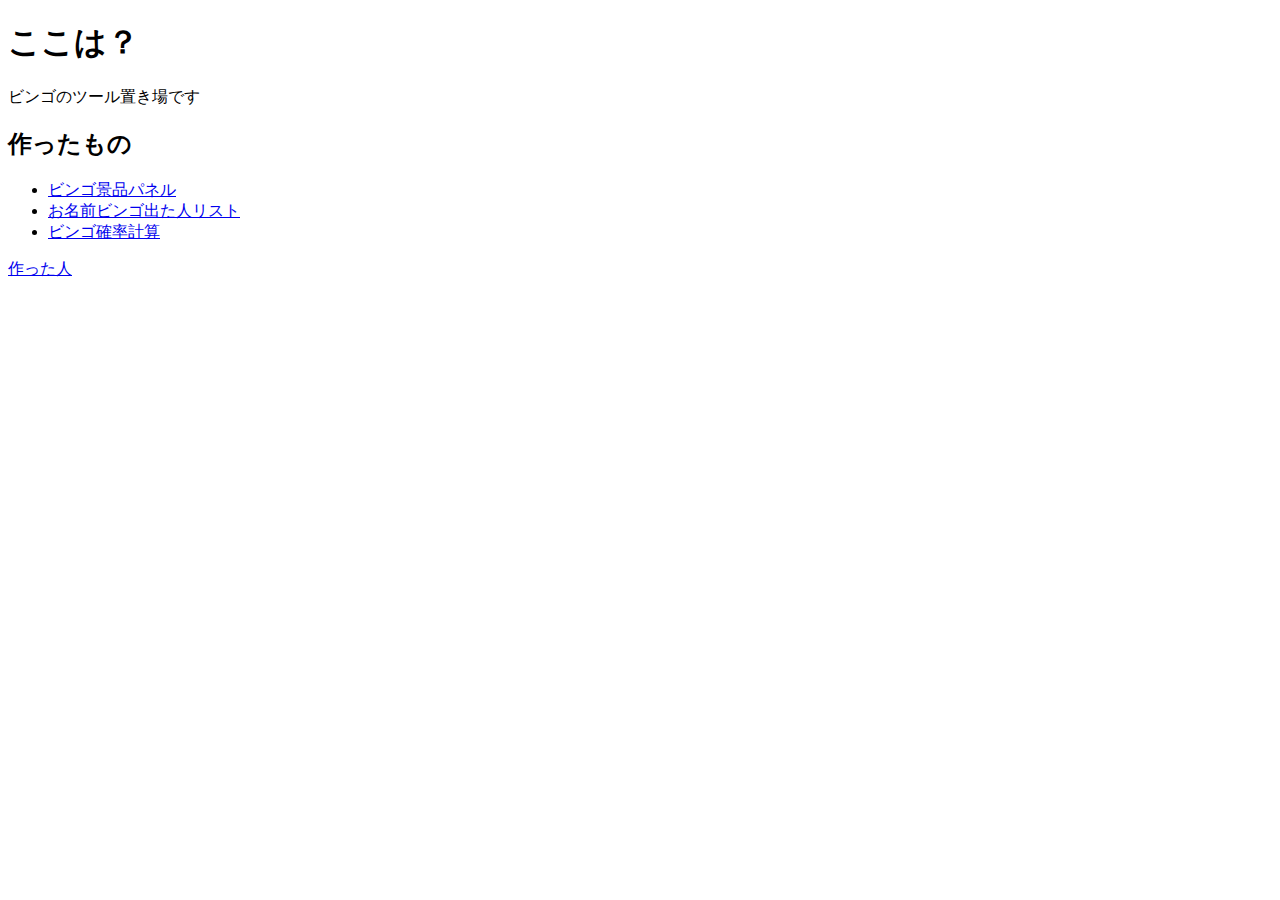
<file: html/index.html>
<!DOCTYPE html>
<html>
  <head>
    <meta charset="utf-8">
    <title>ビンゴツール置き場</title>
  </head>
  <body>
    <h1>ここは？</h1>
    <p>ビンゴのツール置き場です</p>

    <h2>作ったもの</h2>
    <ul>
      <li><a href="/panel/index.html">ビンゴ景品パネル</a></li>
      <li><a href="/named/index.html">お名前ビンゴ出た人リスト</a></li>
      <li><a href="/prob/index.html">ビンゴ確率計算</a></li>
    </ul>

    <p><a href="//tsujio.org">作った人</a></p>
  </body>
</html>
</file>
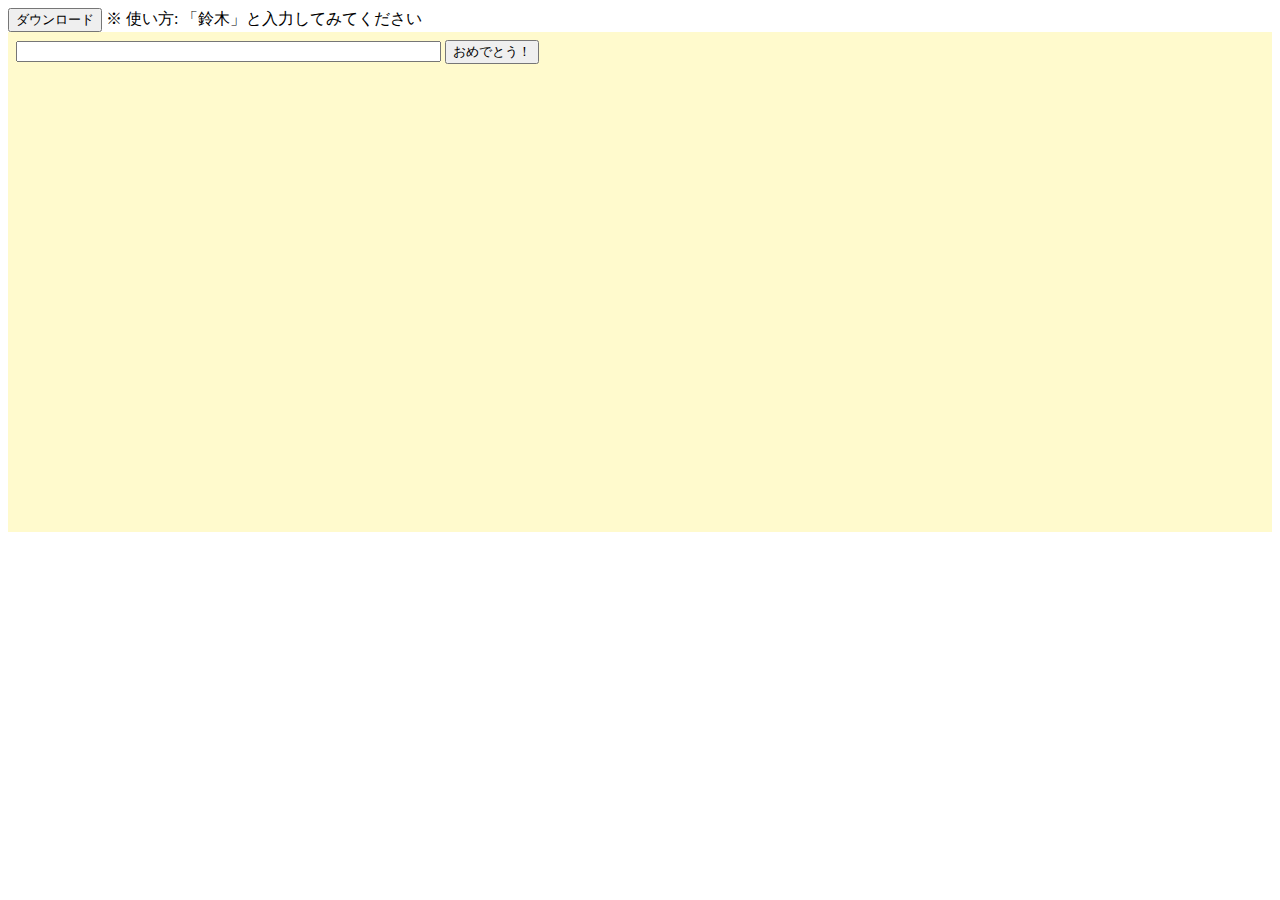
<file: html/named/index.html>
<!DOCTYPE html>
<html>
  <head>
    <meta charset="utf-8">
    <title>お名前ビンゴ出た人リスト</title>
  </head>
  <body>
    <button type="button" id="download">ダウンロード</button> ※ 使い方: 「鈴木」と入力してみてください

    <div>
      <iframe src="./named.html" height="500px" width="100%" frameborder="0"></iframe>
    </div>

    <script>
     // Handle download
     var download = document.querySelector("#download");
     download.addEventListener("click", function() {
       location.href = "./named.tgz";
     });
    </script>
  </body>
</html>
</file>
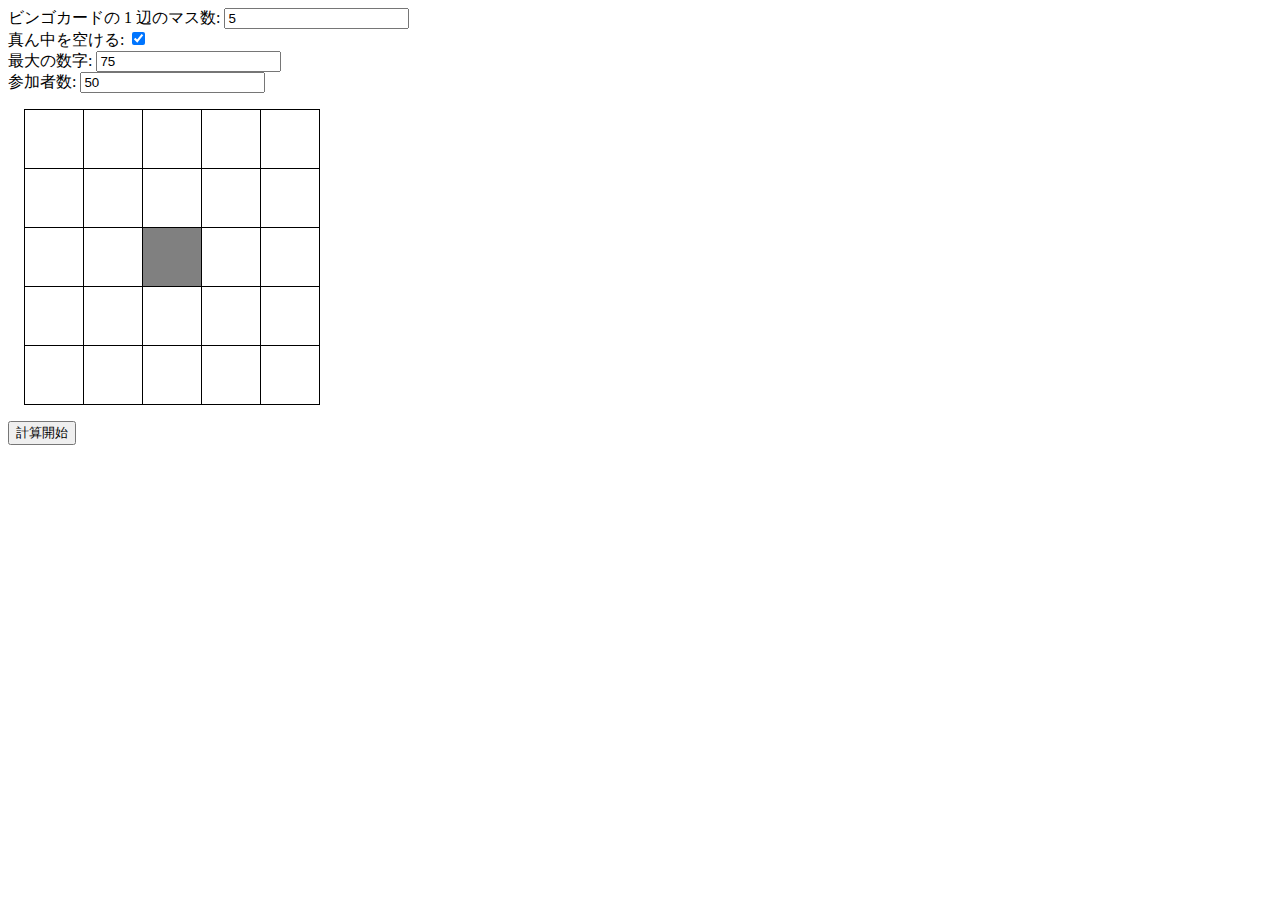
<file: html/prob/index.html>
<!DOCTYPE html>
<html>
  <head>
    <meta charset="utf-8">
    <title>ビンゴ確率計算</title>
    <link rel="stylesheet" href="lib/index.css" />
    <script src="lib/index.js"></script>
  </head>
  <body>
    ビンゴカードの 1 辺のマス数: <input type="number" id="scale" value="5" min="1"><br>
    真ん中を空ける: <input type="checkbox" id="blank" checked><br>
    最大の数字: <input type="number" id="num" value="75" min="1"><br>
    参加者数: <input type="number" id="players" value="50" min="1"><br>

    <table id="sample">
    </table>

    <button type="button" id="start">計算開始</button>

    <table id="result">
      <thead>
      </thead>
      <tbody>
      </tbody>
    </table>
  </body>
</html>
</file>
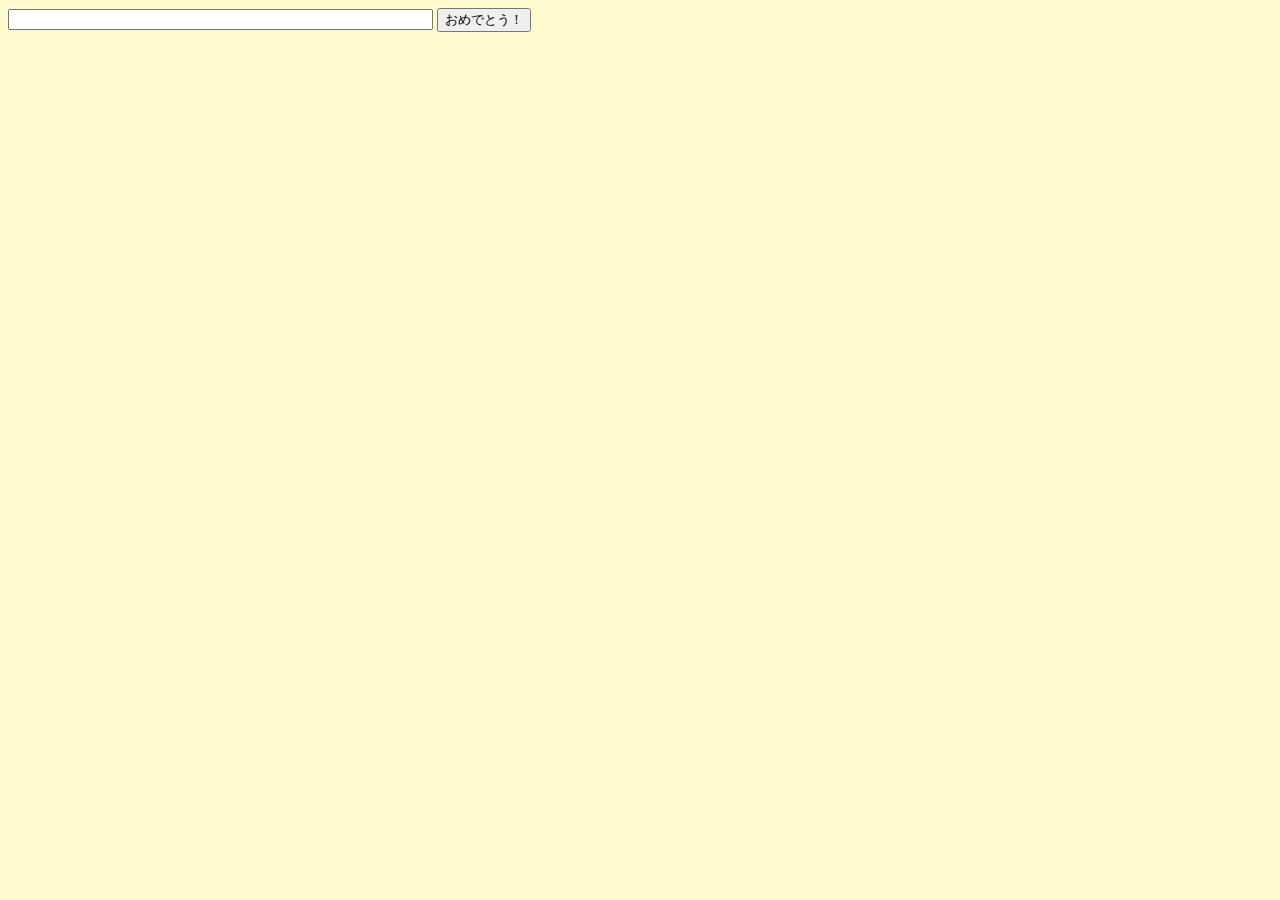
<file: html/named/named.html>
<!DOCTYPE html>
<html>
  <head>
    <meta charset="utf-8">
    <title>お名前ビンゴ出た人リスト</title>
    <script src="lib/suggest.js"></script>
    <script src="data/candidates.js"></script>
    <style>
     #suggest {
       position: absolute;
       background-color: #FFFFFF;
       border: 1px solid #CCCCFF;
       font-size: 90%;
       width: 50em;
     }
     #suggest div {
       display: block;
       width: 50em;
       overflow: hidden;
       white-space: nowrap;
     }
     #suggest div.select { /* keydown, keyup */
       color: #FFFFFF;
       background-color: #3366FF;
     }
     #suggest div.over { /* mouse over */
       background-color: #99CCFF;
     }
    </style>
  </head>
  <body style="background: #fffacd">
    <div>
      <input type="text" id="text" autocomplete="off" size="50">
      <button type="button" id="add">おめでとう！</button>
      <div id="suggest" style="display:none;"></div>
    </div>

    <div >
      <ul class="winners" style="float: left; width: 45%">
      </ul>
      <ul class="winners" style="float: right; width: 45%">
      </ul>
    </div>

    <script>
     window.addEventListener("load", function() {
       // Setup suggest.js
       new Suggest.Local(
         "text",
         "suggest",
         list,
         {dispMax: 10, highlight: true},
       );
     });

     var winnersListIndex = 0;
     var button = document.querySelector("#add");
     button.addEventListener("click", function() {
       var textbox = document.querySelector("#text");
       var name = textbox.value;

       // Validation
       var index = list.indexOf(name);
       if (index === -1) {
         return;
       }
       list.splice(index, 1);

       // Add name to winners
       var winnersList = document.querySelectorAll(".winners");
       var child = document.createElement("li");
       child.innerHTML = name + " 様";
       winnersList[winnersListIndex].appendChild(child);

       winnersListIndex++;
       winnersListIndex %= 2;

       textbox.value = "";
     });
    </script>
  </body>
</html>
</file>
<file: html/prob/lib/index.css>
table {
    border-collapse: collapse;
    margin: 1rem;
}

th, td {
    border: 1px solid black;
    padding: 0.25rem;
}

#sample td {
    height: 50px;
    width: 50px;
}

.blank {
    background: gray;
}

#result th {
    background: #e3e3e3;
}
</file>
